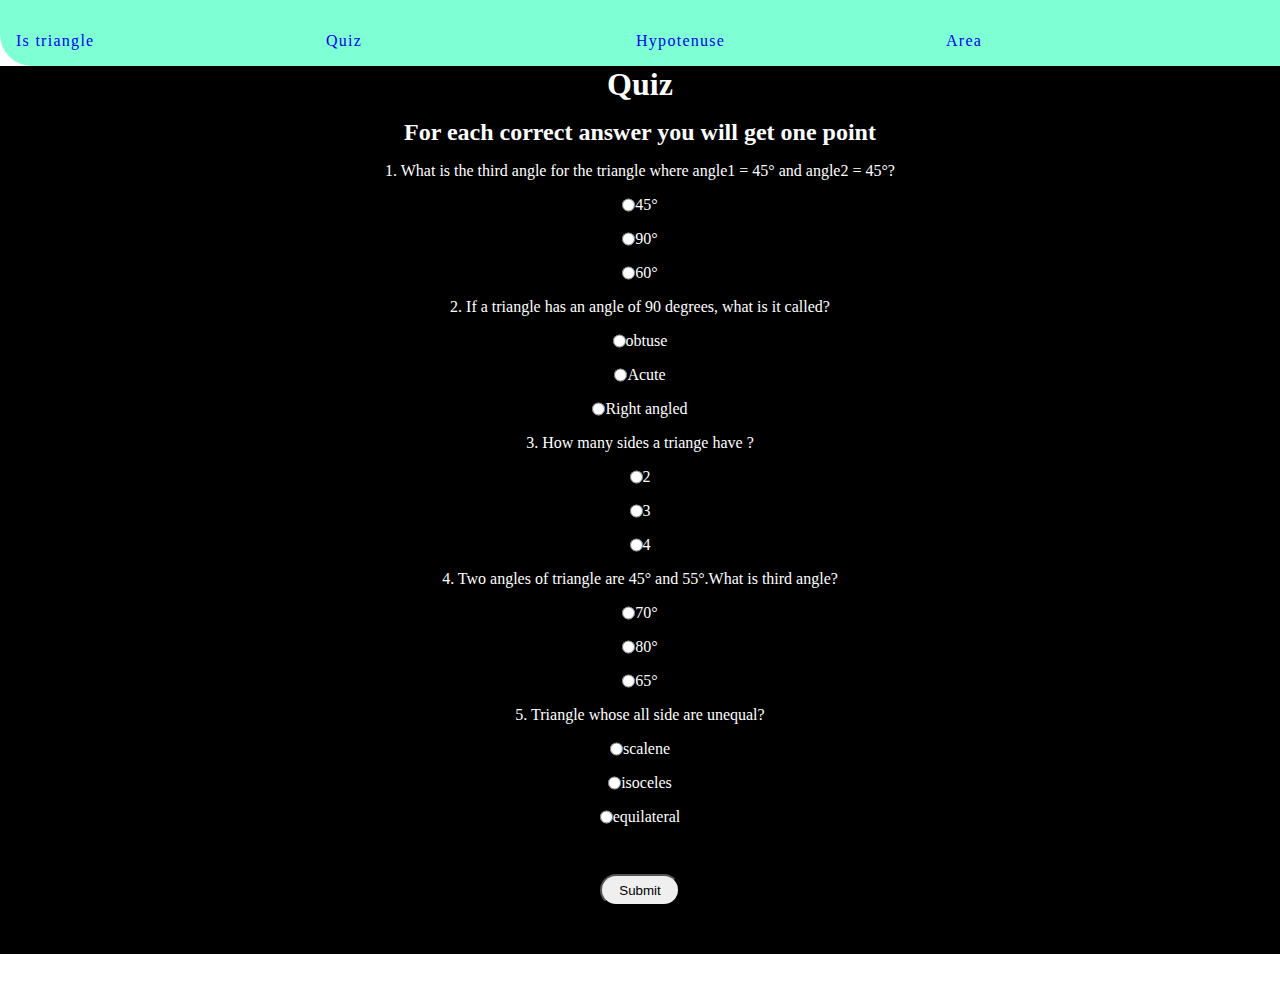
<file: triangle.html>
<!DOCTYPE html>
<html >
<head>
    <meta charset="UTF-8">
    <meta http-equiv="X-UA-Compatible" content="IE=edge">
    <meta name="viewport" content="width=device-width, initial-scale=1.0">
    <title>Triangle Quiz</title>
    <link href="./styles.css" rel="stylesheet">
</head>
<body>
    <nav>
        <ol >
           <li> <a href="./index.html">Is triangle</a></li>
           <li>  <a href="./Hypotenuse.html">Quiz</a></li> 
           <li> <a href="./triangle.html">Hypotenuse</a></li>
           <li>  <a href="./area.html">Area</a></li>
        </ol>
    </nav>
    <maincontainer class="container">
        <div class="main">
            <h1>Quiz</h1>
            <h2 >For each correct answer you will get one point</h2>
            <form class="quiz-form" name="quizz">
                <div class="question-container">
                    <p>1. What is the third angle for the triangle where angle1 = 45° and angle2 = 45°?</p>
                    <label for="45"><input type="radio" name="question1" id="45" value="45°" >45°</label>
                    <label for="90"><input type="radio" name="question1" id="90" value="90°">90°</label>
                    <label for="60"><input type="radio" name="question1" id="60" value="60°">60°</label>
                </div>
                <div class="question-container">
                    <p>2. If a triangle has an angle of 90 degrees, what is it called?</p>
                    <label for="obtuse"><input id="obtuse" type="radio" name="question2" value="obtuse">obtuse</label>
                    <label for="acute"><input id="acute" type="radio" name="question2" value="acute">Acute</label>
                    <label for="right"><input id="right" type="radio" name="question2" value="right angled">Right angled</label>
                </div>
                <div class="question-container">
                    <p>3. How many sides a triange have ?</p>
                    <label for="2"><input id="2" type="radio" name="question3" value="2">2</label>
                    <label for="3"><input id="3" type="radio" name="question3" value="3">3</label>
                    <label for="4"><input id="4" type="radio" name="question3" value="4">4</label>
                </div>
                <div class="question-container">
                    <p>4. Two angles of triangle are 45° and 55°.What is third angle?</p>
                    <label for="2"><input id="2" type="radio" name="question4" value="70°">70°</label>
                    <label for="3"><input id="3" type="radio" name="question4" value="80°">80°</label>
                    <label for="4"><input id="4" type="radio" name="question4" value="65°">65°</label>
                </div>
                <div class="question-container">
                    <p>5. Triangle whose all side are unequal?</p>
                    <label for="2"><input id="2" type="radio" name="question5" value="scalene">scalene</label>
                    <label for="3"><input id="3" type="radio" name="question5" value="isoceles">isoceles</label>
                    <label for="4"><input id="4" type="radio" name="question5" value="equilateral">equilateral</label>
                </div>
            </form>
            <button type="submit" class="btn" id="submit-btn">Submit</button>
            <div id="output-score"></div>
        </div>
       
        <script src="./quiz.js"></script>
    </maincontainer>
</body>
</html>
</file>
<file: styles.css>
*{
    margin: 0;
    padding: 0;
}
header{
    font-size: 2rem;
    margin: 0.5rem;
    text-align: center;
}
footer{
background-color: aqua;
    text-align: center;
    color: white;
    padding: 2rem 2rem;
    border-bottom-right-radius: 2rem;
}
footer a{
    text-decoration: none;
    color: black;
}
#main{
    background-color: bisque;
    color: black;
    
}
#tr-form{
    width: 50%;
    margin: auto;
    background-color: aliceblue;
  
}
#tr-form form{
    width: fit-content;
    margin: auto;
}
#tr-form form label{
    color: black;
    font-size: large;
    
}
#tr-form form input{
    margin-top: 1rem;
    margin-bottom: 1rem;
    border-radius: 1rem;
    width: auto;
    height: 3rem;
    
}
#tr-form form input[type=submit],#tr-form form input[type=reset]{
    margin: auto;
    color: red;
    display: block;
    width: 10rem;
    text-align: center;
    text-transform: uppercase;
    font-weight: bold;
    margin-bottom: 3rem;
}
.container{
    text-align: center;  
}
 .main,h1,h2{
    /* margin-top: 1rem; */
    margin-bottom: 1rem;
     background-color: black;  
     color: white;
}
.quiz-form label{
    display: flex;
    justify-content: center;
    margin: 1rem;
   

}
.question-container {
    color: white;
}
#submit-btn{
    width: 5rem;
    height: 2rem;
    border-radius: 2rem;
    margin-bottom: 3rem;
    margin-top: 2rem;
} 
#output-score{
    display: block;
    text-transform: capitalize;
    margin-top: 3rem;
    font-size: larger;
}
.Hypotenuse>*{
    display: flex;
    justify-content: center;
    margin: auto;
    width: 50%;
    flex-direction: column;
    margin-top: 1rem;
    line-break: auto;
    align-items: center;
    height: fit-content;
    
}
.Hypotenuse p,.HHypotenuse button{
    padding-top: 1rem;
    padding-bottom: 1rem;
     background-color: aliceblue; 
    
}
.Hypotenuse button,.Hypotenuse input{
    width: 300px;
    height: 50px;
    border-radius: 2rem;
    margin-top: 1rem;
}
.Hypotenuse button:hover{
    background-color: green;
    color: white;
}
.Hypotenuse button{
    display: flex;
    justify-content: center;
    align-items: center;
    flex-direction: column;
    width:300px;
    flex-wrap:wrap;
    display: block;
} 
input:focus{
    font-size: large;
}
#output{
    font-size: large;
    display: block;
    text-align: center;
    width: fit-content;
    height: 10px;
    padding: 2rem;
    
}
nav a{
    
    text-decoration: none;
    letter-spacing: .08em;
}
nav a:hover{
    border-bottom: 5px solid red;
    transition-duration: 3s;
}
nav li{
 display: flex;
    justify-content: space-between;
    flex-direction: row;
    display: inline-block;
    align-items: space-between;
    margin-top: 2rem; 
    margin-left: 1rem;
    margin-bottom: 1rem;
    width: 290px;
    
}
nav{
    background-color: aquamarine;
    border-bottom-left-radius: 2rem;
    width: auto;
    height: auto;
}
</file>
